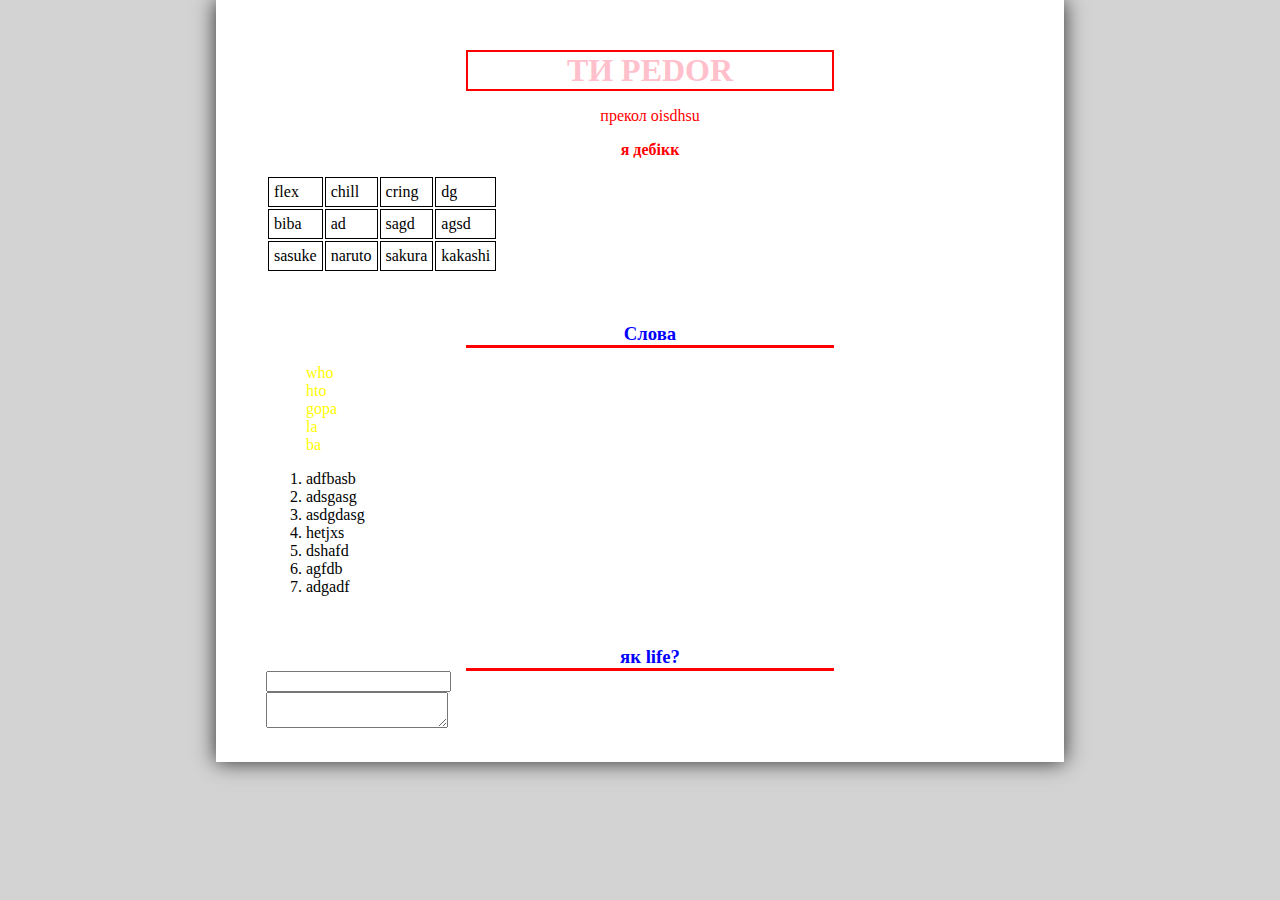
<file: fail/index.html>
<!DOCTYPE html>
<html lang="en">
<head>
	<meta charset="UTF-8">
	<title>да да я</title>
	<link rel="stylesheet" href="style.css">
</head>
<body>
	<h1>ТИ PEDOR</h1>
    <p>прекол oisdhsu</p>
    <p><strong>я дебікк</strong></p>

    <table>
    	<tr>
    		<td>flex</td>
    		<td>chill</td>
    		<td>cring</td>
    		<td>dg</td>
    	</tr>
    	<tr>
    		<td>biba</td>
    		<td>ad</td>
    		<td>sagd</td>
    		<td>agsd</td>
    	</tr>
    	<tr>
    		<td>sasuke </td>
    		<td>naruto </td>
    		<td>sakura </td>
    		<td>kakashi</td>
    	</tr>
    </table>


    <h3>Слова</h3>

<ul>
	<li>who</li>
	<li>hto</li>
	<li>gopa</li>
	<li>la</li>
	<li>ba</li>
</ul>
<ol>
	<li>adfbasb</li>
	<li>adsgasg</li>
	<li>asdgdasg</li>
	<li>hetjxs</li>
	<li>dshafd</li>
	<li>agfdb</li>
	<li>adgadf</li>
</ol>

<h3>як life?</h3>
<input/></br>
<textarea/>














</body>
</html>
</file>
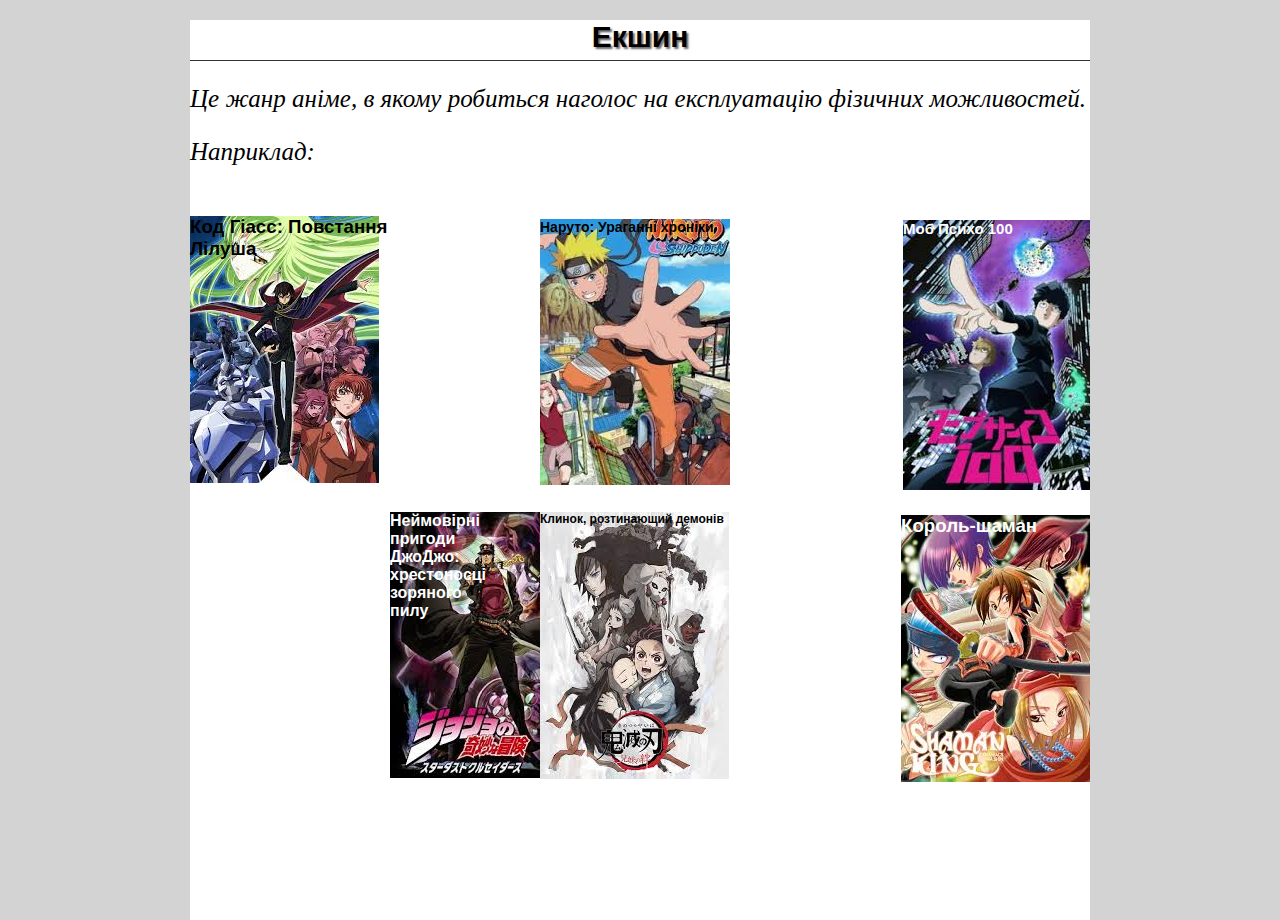
<file: fail/Action.html>
<!DOCTYPE html>
<html lang="en">
<head>
	<meta charset="UTF-8">
	<title>Екшин</title>
	<link rel="stylesheet" href="action.css">
</head>
<body>
	<div id="da"><h1>Екшин</h1></div>
	<p>Це жанр аніме, в якому робиться наголос на експлуатацію фізичних можливостей.</p>
	<p id='d'>Наприклад:</p>

	
	<div id="da2"><h3 id="ne">Код Гіасс: Повстання Лілуша</h3></div>
	<div id="da3"><h3 id="ne2">Неймовірні пригоди ДжоДжо: хрестоносці зоряного пилу</h3></div>
    <div id="da4"><h3 id="ne3">Клинок, розтинающий демонів</h3></div>
    <div id="da5"><h3 id="ne4">Наруто: Ураганні хроніки</h3></div>
    <div id="da6"><h3 id="ne5">Моб Психо 100</h3></div>
    <div id="da7"><h3 id="ne6">Король-шаман</h3></div>
    
</body>
</html>
</file>
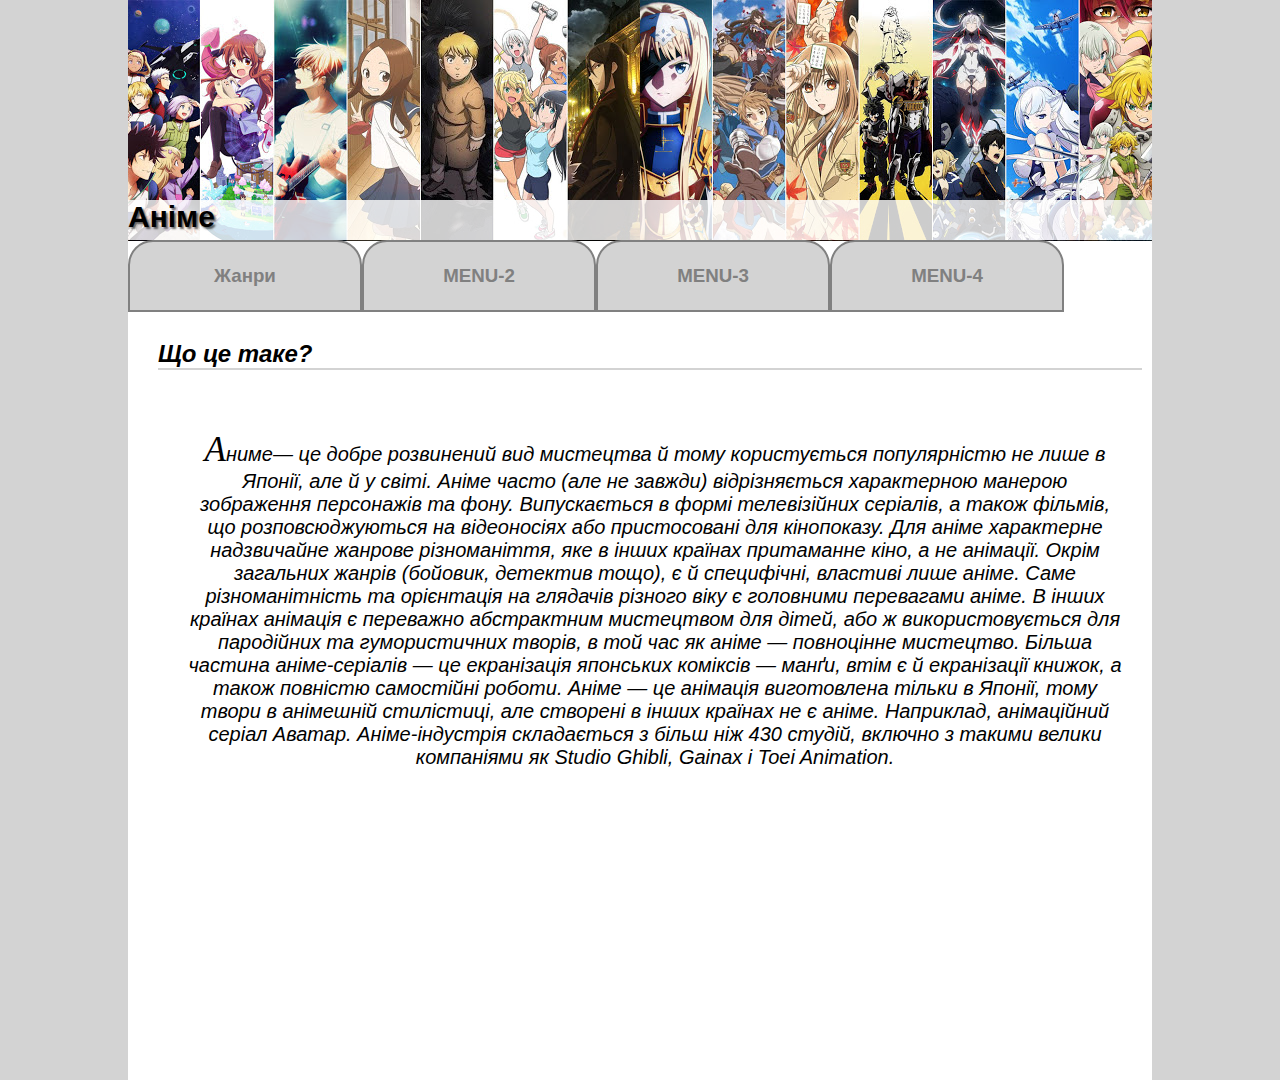
<file: fail/anime.html>
<!DOCTYPE html>
<html lang="en">
<head>
	<meta charset="UTF-8">
	<title>Аніме</title>
	<link rel="stylesheet" href="nada.css">
	<script type="text/javascript" src="jquery-3.4.1.min.js"></script>
	
</head>
<body>
    <div id="d228"><h1>Аніме</h1></div>

<div class="mainmenu">
	<div class="mnu mnu1">
			<h3>Жанри</h3>
			<div class="sub sub1">
				<a href="fantasi.html">
					<p id="da">Фентезі</p>
				</a>
				</div>		
			<div class="sub sub1">
				<a href="Action.html">
					<p id="da">Екшин</p>
				</a>
			</div>
		</div>
	<div class="mnu mnu2">
			<h3>MENU-2</h3>
			<div class ="sub sub2">
					<p id="da">summenu1</p>
				</div>		
			<div class="sub sub2">
					<p id="da">summenu2</p>
				</div>
		</div>
	<div class="mnu mnu3">
			<h3>MENU-3</h3>
			<div class="sub sub3">
					<p id="da">summenu1</p>
				</div>			
			<div class="sub sub3">
					<p id="da">summenu2</p>
				</div>
		</div>
	<div class="mnu mnu4">
			<h3>MENU-4</h3>
			<div class="sub sub4">
					<p id="da">summenu1</p>
				</div>				
			<div class="sub sub4">
					<p id="da">summenu2</p>
				</div>
		</div>
</div>   
    <h2>Що це таке?</h2>
 
<p id="lib">Аниме— це добре розвинений вид мистецтва й тому користується популярністю не лише в Японії, але й у світі.

Аніме часто (але не завжди) відрізняється характерною манерою зображення персонажів та фону. Випускається в формі телевізійних серіалів, а також фільмів, що розповсюджуються на відеоносіях або пристосовані для кінопоказу.

Для аніме характерне надзвичайне жанрове різноманіття, яке в інших країнах притаманне кіно, а не анімації. Окрім загальних жанрів (бойовик, детектив тощо), є й специфічні, властиві лише аніме. Саме різноманітність та орієнтація на глядачів різного віку є головними перевагами аніме. В інших країнах анімація є переважно абстрактним мистецтвом для дітей, або ж використовується для пародійних та гумористичних творів, в той час як аніме — повноцінне мистецтво.

Більша частина аніме-серіалів — це екранізація японських коміксів — манґи, втім є й екранізації книжок, а також повністю самостійні роботи.

Аніме — це анімація виготовлена тільки в Японії, тому твори в анімешній стилістиці, але створені в інших країнах не є аніме. Наприклад, анімаційний серіал Аватар.

Аніме-індустрія складається з більш ніж 430 студій, включно з такими велики компаніями як Studio Ghibli, Gainax і Toei Animation.</p>



	<script type="text/javascript" src="jquery-3.4.1.min.js"></script> 	
    <script type="text/javascript" src="seb.js"></script>

</body>
</html>
</file>
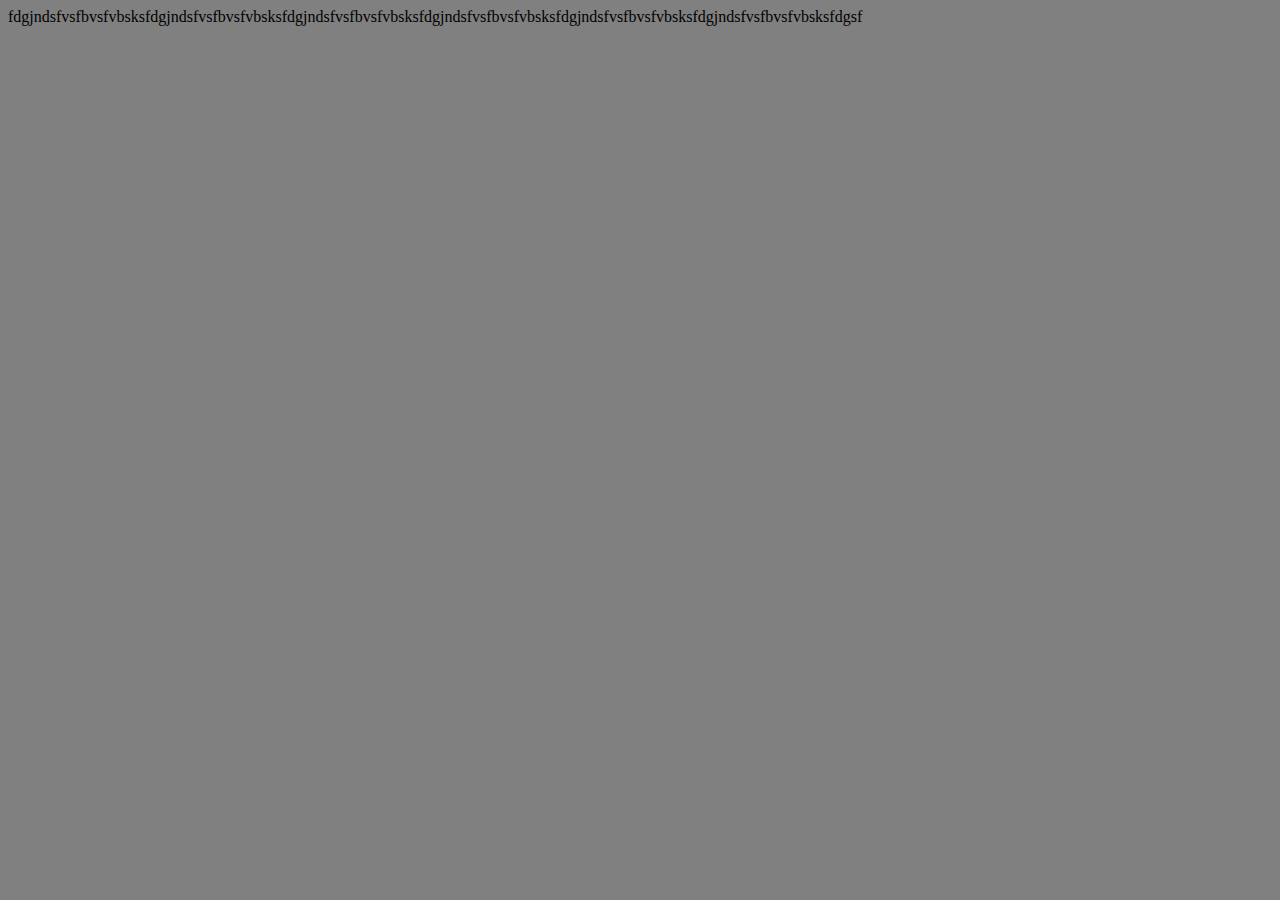
<file: fail/bsb.html>
<!DOCTYPE html>
<html lang="en">
<head>
	<meta charset="UTF-8">
	<title>eg</title>
	<link rel="stylesheet" href="gs.css">
</head>
<body>
	<div>
		fdgjndsfvsfbvsfvbsksfdgjndsfvsfbvsfvbsksfdgjndsfvsfbvsfvbsksfdgjndsfvsfbvsfvbsksfdgjndsfvsfbvsfvbsksfdgjndsfvsfbvsfvbsksfdgsf</div>
</body>
</html>
</file>
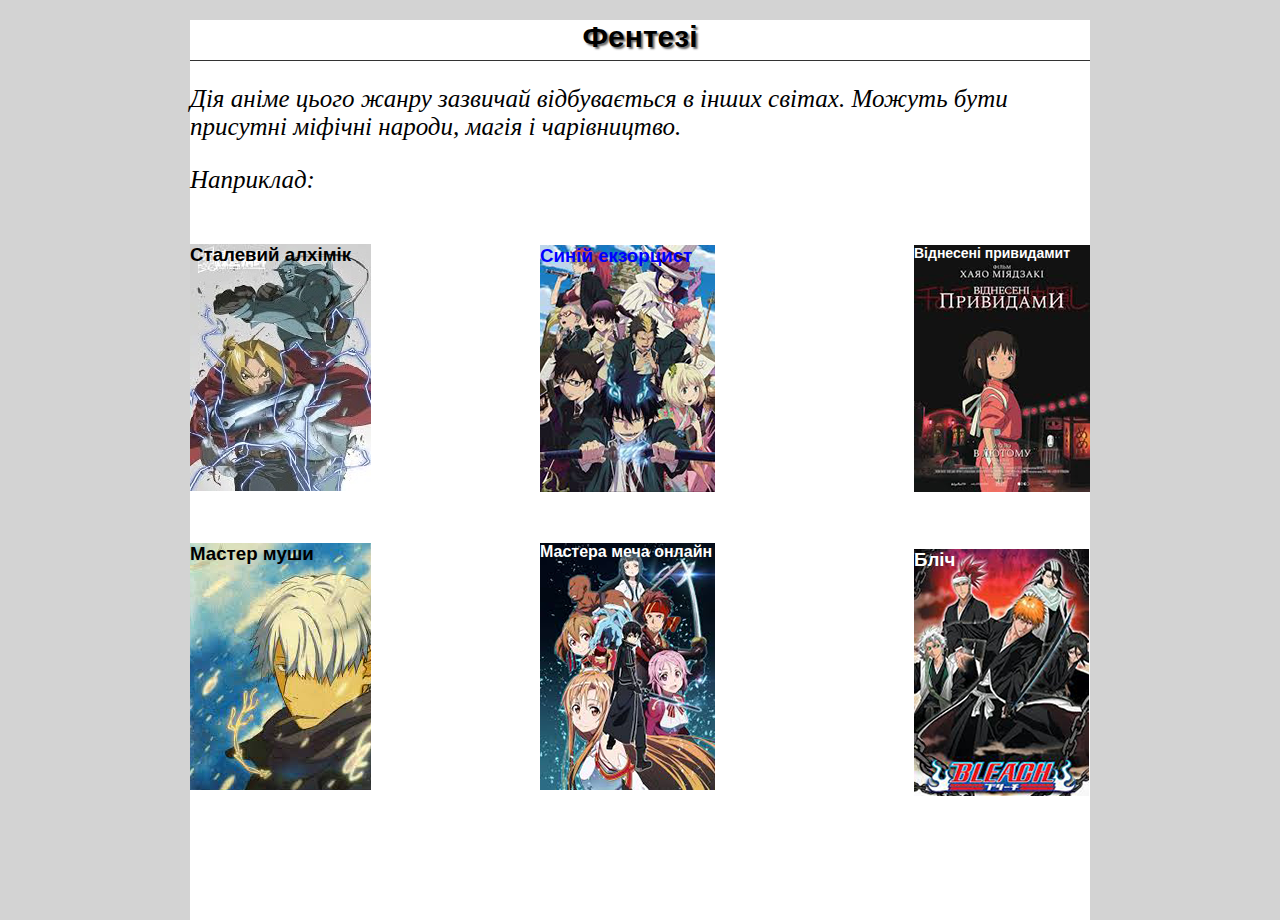
<file: fail/fantasi.html>
<!DOCTYPE html>
<html lang="en">
<head>
	<meta charset="UTF-8">
	<title>Фентезі</title>
	<link rel="stylesheet" href="fentezi.css">
</head>
<body>
	<div id="da"><h1>Фентезі</h1></div>
	<p>Дія аніме цього жанру зазвичай відбувається в інших світах. Можуть бути присутні міфічні народи, магія і чарівництво.</p>
	<p id='d'>Наприклад:</p>

	
	<div id="da2"><h3 id="ne">Сталевий алхімік</h3></div>
	<div id="da3"><h3 id="ne2">Мастер муши</h3></div>
    <div id="da4"><h3 id="ne3">Мастера меча онлайн</h3></div>
    <div id="da5"><h3 id="ne4">Cиній екзорцист</h3></div>
    <div id="da6"><h3 id="ne5">Віднесені привидамит</h3></div>
    <div id="da7"><h3 id="ne6">Бліч</h3></div>
    
</body>
</html>
</file>
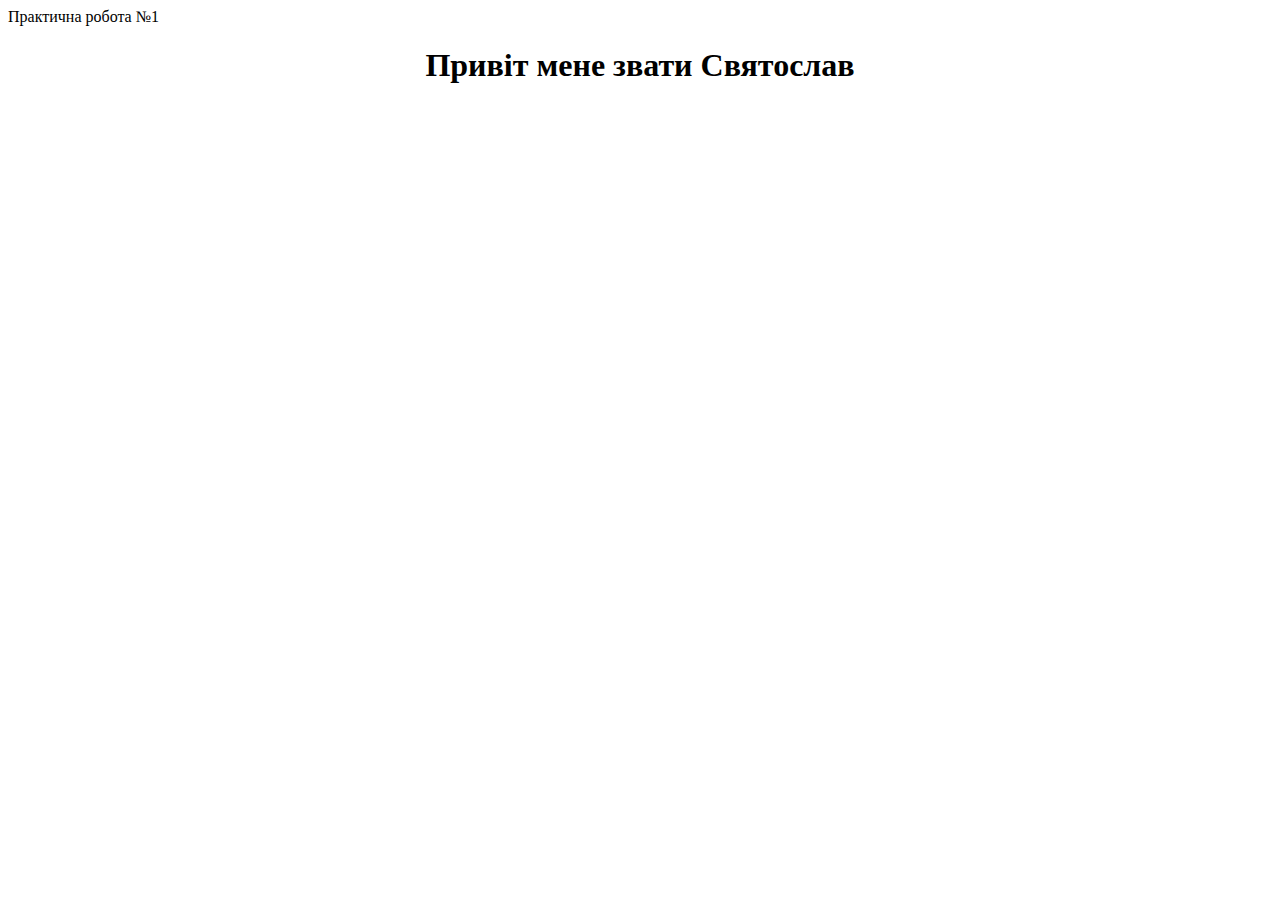
<file: fail/ф.html>
<!DOCTYPE html>
    <html>
    <head>
        <meta charset="UTF-8">
        <tittle>Практична робота №1</tittle>
    </head>
    <body>
        <header>
    <h1 align="center">Привіт мене звати Святослав</h1>
    </body>
    </html>
</file>
<file: fail/style.css>
html {
   background: lightgray;   
}
body {
	background: white;
	padding :50px 30px 30px 50px;
	width: 60%		;
	margin: 0 auto;
	box-shadow: rgba(0, 0, 0, .8) 0 0 20px;

}
h1 {
  text-align: center;
  color: pink;
  border: 2px solid red;
  margin: 0 200px 0 200px;
}  
table tr td {
	border: 1px solid black;
	padding: 5px;
}
p {
	color: red;
	text-align: center;
}
ul {
	color: yellow;
}
h3 {
	color: blue;
	margin: 50px 200px 0 200px;
	border-bottom: 3px solid red;
	text-align: center;
}
ul li {
	list-style-type: none;
}
</file>
<file: fail/action.css>
html {
	background-color: lightgray;
	font-family: Arial;
}
body {
	width: 900px;
	margin: 0 auto;
	background-color: white;
	background-repeat: no-repeat;
	height: 900px;
}
h1{
	text-align:center;
	font-size: 30px;
	text-shadow: rgba(0, 0, 0, .6) 2px 2px 2px;}
#da{
	background-color: rgba(255, 255, 255, .8);
    height: 40px;
    box-shadow: rgba(0, 0, 0, .8) 0 1px 0;
}

h1:hover {
	color: red;
}
p {
    font-family: "Comic Sans MS";
    font-size: 25px;
    font-style: italic;
}
#da2 {
	background-image: url(img/code.jpg);
	margin:50px 0 0 0;
	height:500px ;
	background-repeat: no-repeat;
	width: 200px;
}

#ne  {
	color: black;
}	


h3 {
  height: 10px;
  
}
#da3 {
	background-image: url(img/jojo.jpg);
	margin:-220px 0 0 200px;
	height:300px ;
	background-repeat: no-repeat;
	width: 300px;
}

#ne2 {
	color: white;
	font-size: 16px;
	width: 16px;
}


#da4 {
	background-image: url(img/demon.jpg);
	margin:-312px 0 0 350px;
	height:310px ;
	background-repeat: no-repeat;
	width: 300px;
}

#ne3 {
	font-size: 12px;
}

#da5 {
	background-image: url(img/naruto.jpg);
	margin:-617px 0 0 350px;
	height:300px ;
	background-repeat: no-repeat;
	width: 300px;
}

#ne4 {
	font-size: 14px;
}

#da6 {
	background-image: url(img/mob.jpg);
	margin:-314px 0 0 713px;
	height:290px ;
	background-repeat: no-repeat;
	width: 300px;
}

#ne5 {
	color: white;
	font-size: 15px;
}

#da7 {
	background-image: url(img/king.jpg);
	margin:-14px 0 0 711px;
	height:300px ;
	background-repeat: no-repeat;
	width: 300px;
}

#ne6 {
	color: white;
}
</file>
<file: fail/nada.css>
html {
	background-color: lightgray;
	font-family: Arial;
}
body {
	width: 1024px;
	margin: 0 auto;
	background-color: white;
	background-image: url(img/anime1.png);
	background-repeat: no-repeat;
	padding-top: 180px;
	height: 900px;
}
#d228{
    background-color: rgba(255, 255, 255, .8);
    height: 40px;
    box-shadow: rgba(0, 0, 0, .8) 0 1px 0;
}
h1 {
	font-size: 30px;
	text-shadow: rgba(0, 0, 0, .6) 2px 2px 2px;
}
h2, #lib {
	font-style: italic;
}
h2 {
	border-bottom: 2px solid lightgray;
	margin: 70px 10px 0 30px;
	padding-top: 30px;
}
#lib {
	font-size: 20px;
	padding: 40px 30px 30px 60px;
	text-align: center;
	color: black;
}
#lib::first-letter {
    font-family: "Comic Sans MS";
    font-size: 35px;
}
h1:hover {
	color: pink;
}
h2:hover {
	color: yellow;
}
.mainmenu > div{
	width: 230px;
	height: 68px;
	margin: 1	0px 10px 10px 11px; 
	background: lightgray;
	text-align: center;
	border: 2px solid gray;
	float: left;


}
a {
	text-decoration: none;
}
.sub {
	width: 230px; 
	display: none;
	margin-left: -2px;
	background: gray;
	border: 2px solid black;
}

h3{
	color: gray;
	padding: 4px 0 4px 0;	
}
h3:hover{
	color: black;
}
#da {
	color: lightgray;
	padding: 5px 0 20px 0;
	font-size: 15px;
	margin: 0;
}
#da:hover{
	color: white;
}

.mainmenu > div {
    border-radius:25px 25px 0 0;

}
.mnu > .sub:last-child{
	 border-radius:0 0 25px 25px;
</file>
<file: fail/gs.css>
body {
	background: grey;
}

}

div {
	width: 30px;
	height: 20px;
	border: 10px solid red;
	background: white;
	padding: 30px;
	margin: 10px;
}
</file>
<file: fail/fentezi.css>
html {
	background-color: lightgray;
	font-family: Arial;
}
body {
	width: 900px;
	margin: 0 auto;
	background-color: white;
	background-repeat: no-repeat;
	height: 900px;
}
h1{
	text-align:center;
	font-size: 30px;
	text-shadow: rgba(0, 0, 0, .6) 2px 2px 2px;}
#da{
	background-color: rgba(255, 255, 255, .8);
    height: 40px;
    box-shadow: rgba(0, 0, 0, .8) 0 1px 0;
}

h1:hover {
	color: red;
}
p {
    font-family: "Comic Sans MS";
    font-size: 25px;
    font-style: italic;
}
#da2 {
	background-image: url(img/iron.png);
	margin:50px 0 0 0;
	height:500px ;
	background-repeat: no-repeat;
	width: 200px;
}

#ne  {
	color: black;
}	


h3 {
  height: 10px;
  
}
#da3 {
	background-image: url(img/myhu.png);
	margin:-220px 0 0 0;
	height:300px ;
	background-repeat: no-repeat;
	width: 300px;
}

#da4 {
	background-image: url(img/sword.png);
	margin:-320px 0 0 350px;
	height:300px ;
	background-repeat: no-repeat;
	width: 300px;
}

#ne3 {
	color: white;
	font-size: 16px;
}

#da4 {
	background-image: url(img/sword.png);
	margin:-316px 0 0 350px;
	height:300px ;
	background-repeat: no-repeat;
	width: 300px;
}

#da5 {
	background-image: url(img/blue.png);
	margin:-617px 0 0 350px;
	height:300px ;
	background-repeat: no-repeat;
	width: 300px;
}

#ne4 {
	color: blue;
}

#ne4:hover  {
	color: black;
}

#da6 {
	background-image: url(img/spirit.png);
	margin:-314px 0 0 724px;
	height:300px ;
	background-repeat: no-repeat;
	width: 300px;
}

#ne5 {
	color: white;
	font-size: 14px;
}

#da7 {
	background-image: url(img/blich.png);
	margin:-14px 0 0 724px;
	height:300px ;
	background-repeat: no-repeat;
	width: 300px;
}

#ne6 {
	color: white;
}
</file>
